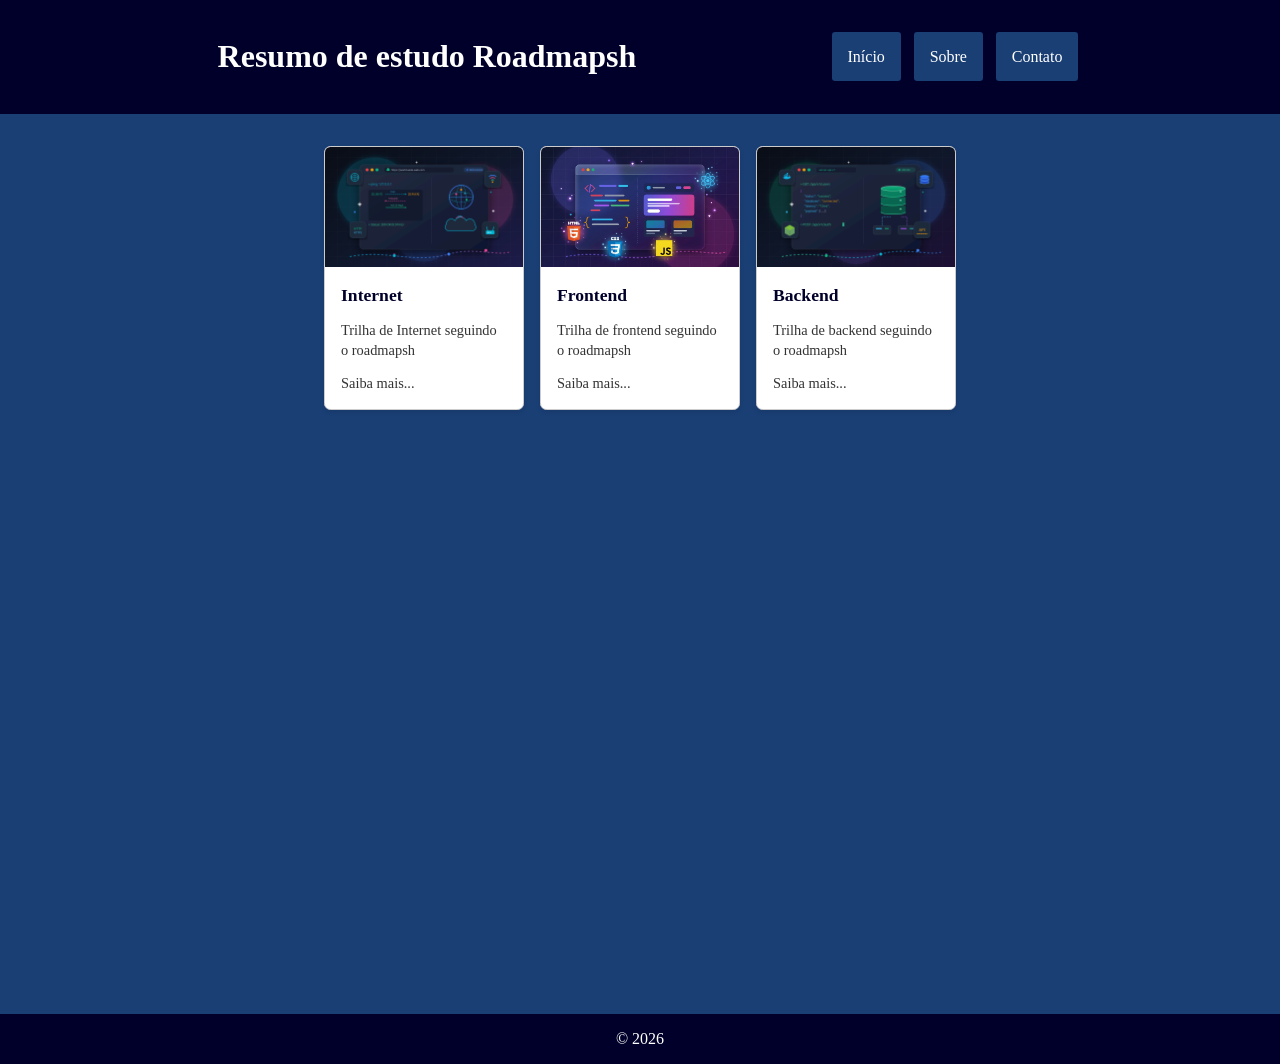
<file: index.html>
<!doctype html>
<html lang="en">
  <head>
    <meta charset="UTF-8" />
    <meta name="viewport" content="width=device-width, initial-scale=1.0" />
    <link rel="stylesheet" href="./shared/css/global.css" />
    <script src="shared/js/year.js" defer></script>
    <title>Resumos de estudo roadmapsh</title>
  </head>
  <body>
    <header>
      <h1>Resumo de estudo Roadmapsh</h1>
      <nav>
        <ul>
          <li><a href="./index.html">Início</a></li>
          <li><a href="./pages/sobre.html">Sobre</a></li>
          <li><a href="./pages/contato.html">Contato</a></li>
        </ul>
      </nav>
    </header>
    <main>
      <div class="cards-container">

        <a
          href="tracks/internet/index.html"
          class="card"
        >
          <img src="shared/assets/img/internet.png" alt="internet_image" />
          <div class="card-content">
            <h2>Internet</h2>
            <p>Trilha de Internet seguindo o roadmapsh</p>
            <p>Saiba mais...</p>
          </div>
        </a>


        <a
          href="tracks/frontend/index.html"
          class="card"
        >
          <img src="shared/assets/img/front.jpeg" alt="frontend_image" />
          <div class="card-content">
            <h2>Frontend</h2>
            <p>Trilha de frontend seguindo o roadmapsh</p>
            <p>Saiba mais...</p>
          </div>
        </a>

        <a
          href="tracks/backend/index.html"
          class="card"
        >
          <img src="shared/assets/img/backend.png" alt="backend_image" />
          <div class="card-content">
            <h2>Backend</h2>
            <p>Trilha de backend seguindo o roadmapsh</p>
            <p>Saiba mais...</p>
          </div>
        </a>
      </div>
    </main>
    <footer>
      <p>&copy; <span id="year"></span></p>
    </footer>
  </body>
</html>
</file>
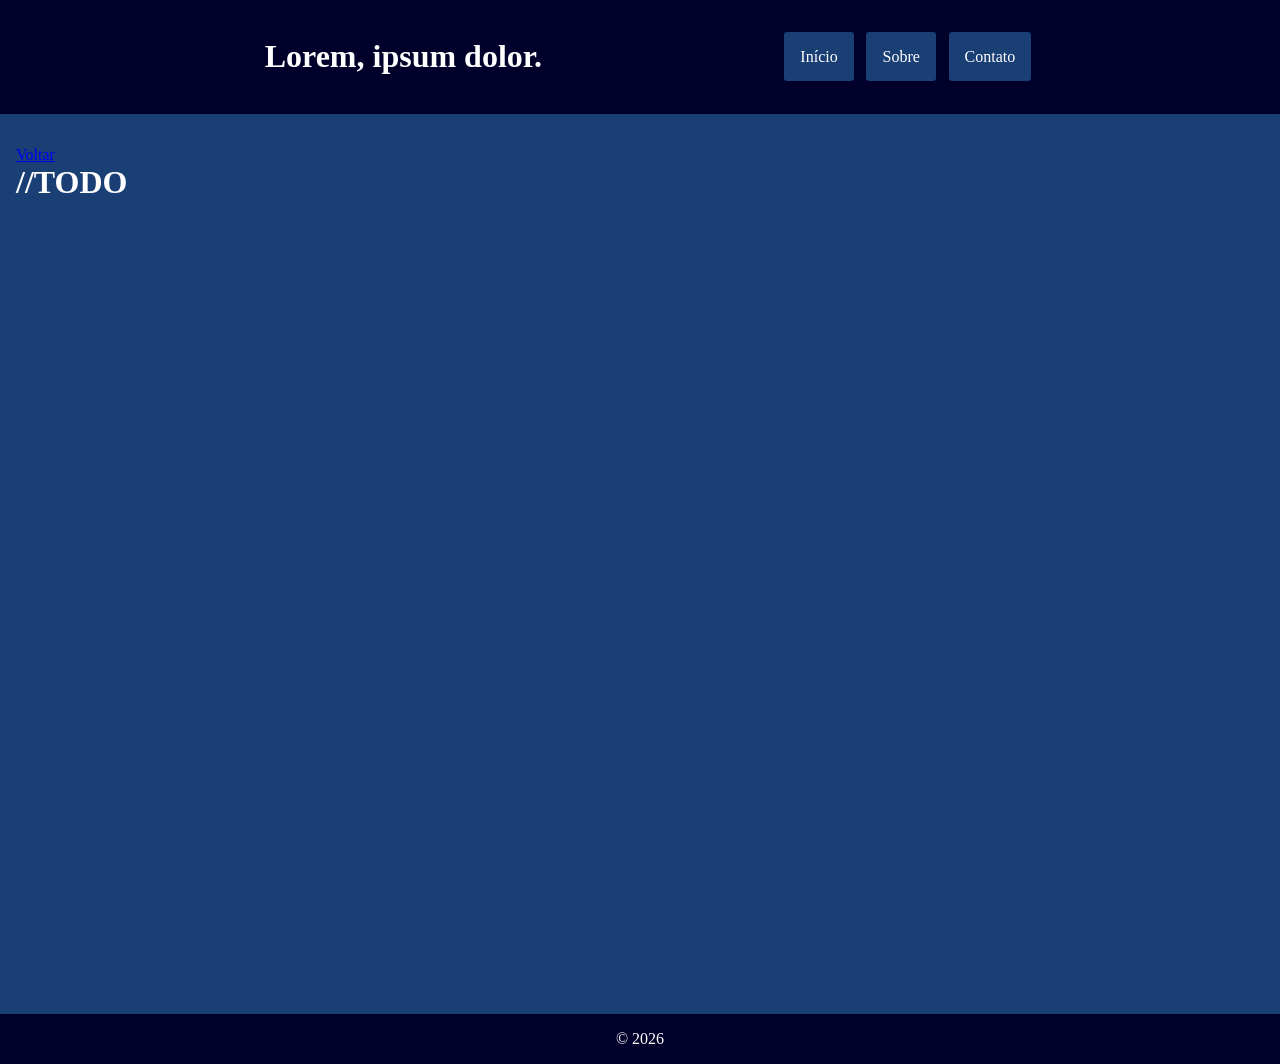
<file: contato.html>
<!DOCTYPE html>
<html lang="en">
<head>
    <meta charset="UTF-8">
    <meta name="viewport" content="width=device-width, initial-scale=1.0">
    <link rel="stylesheet" href="shared/css/global.css">
    <script src="./shared/js/year.js" defer></script>
    <title>Contato</title>
</head>
<body>
    <header>
      <h1>Lorem, ipsum dolor.</h1>
      <nav>
        <ul>
          <li><a href="/">Início</a></li>
          <li><a href="sobre.html">Sobre</a></li>
          <li><a href="contato.html">Contato</a></li>
        </ul>
      </nav>
    </header>
    <main>
      <a href="/">Voltar</a>
        <h1>//TODO</h1>
    </main>
    <footer>
      <p>&copy; <span id="year"></span></p>
    </footer>
</body>
</html>
</file>
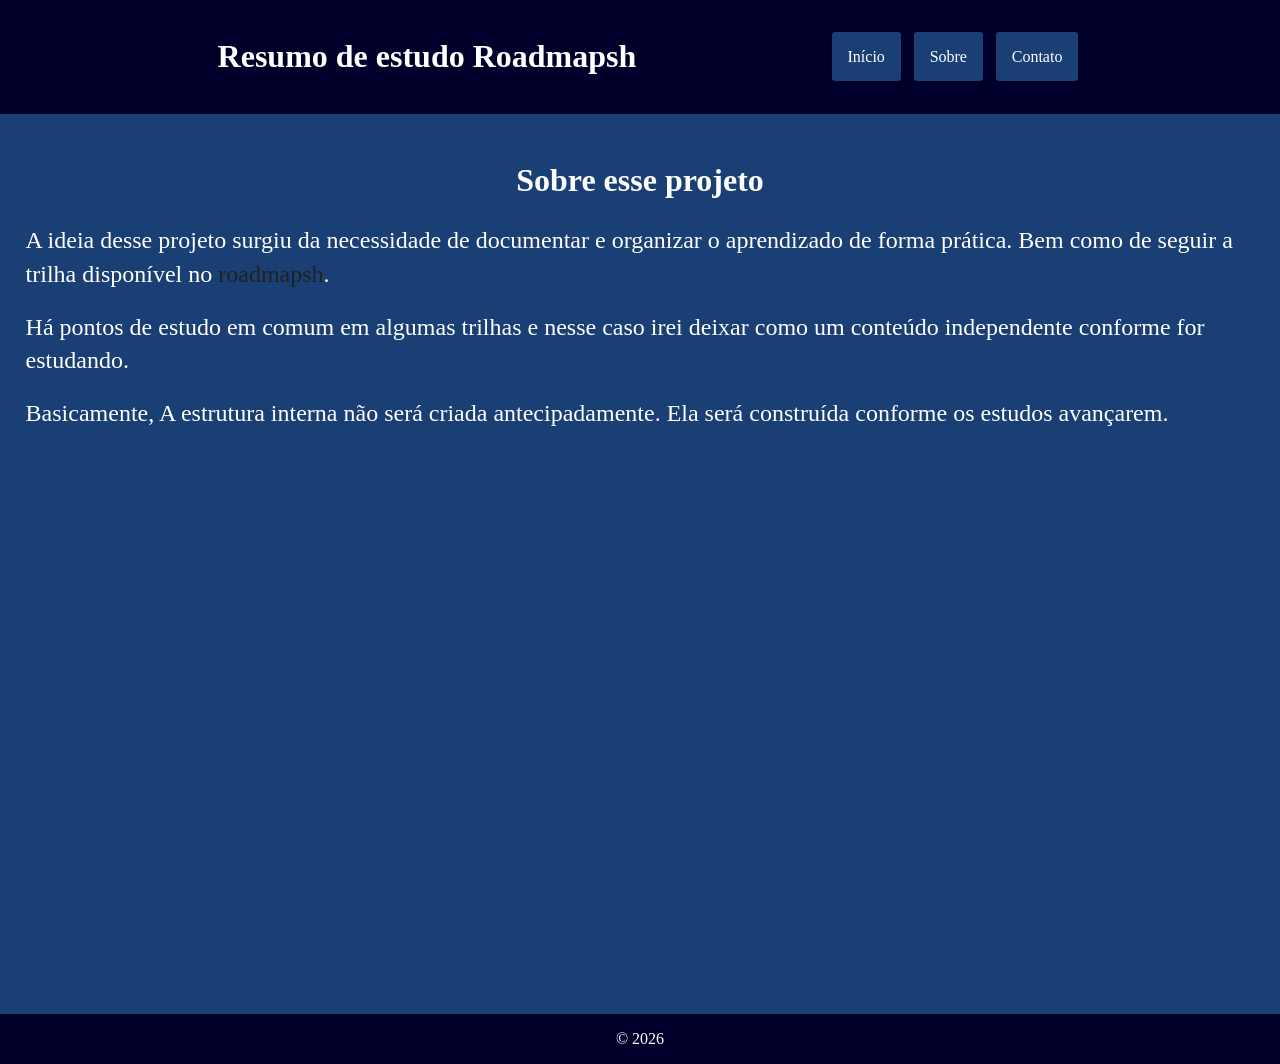
<file: sobre.html>
<!doctype html>
<html lang="en">
  <head>
    <meta charset="UTF-8" />
    <meta name="viewport" content="width=device-width, initial-scale=1.0" />
    <link rel="stylesheet" href="shared/css/global.css" />
    <link rel="stylesheet" href="shared/css/about.css" />
    <script src="./shared/js/year.js" defer></script>

    <title>Sobre</title>
  </head>
  <body>
    <header>
      <h1>Resumo de estudo Roadmapsh</h1>
      <nav>
        <ul>
          <li><a href="/">Início</a></li>
          <li><a href="sobre.html">Sobre</a></li>
          <li><a href="contato.html">Contato</a></li>
        </ul>
      </nav>
    </header>
    <main>
      <h1>Sobre esse projeto</h1>
      <p>
        A ideia desse projeto surgiu da necessidade de documentar e organizar o
        aprendizado de forma prática. Bem como de seguir a trilha disponível no
        <a href="https://roadmap.sh/" target="_blank" rel="noopener noreferrer"
          >roadmapsh</a
        >.
      </p>
      <p>
        Há pontos de estudo em comum em algumas trilhas e nesse caso irei deixar
        como um conteúdo independente conforme for estudando.
      </p>
      <p>
        Basicamente, A estrutura interna não será criada antecipadamente. Ela
        será construída conforme os estudos avançarem.
      </p>
    </main>

    <footer>
      <p>&copy; <span id="year"></span></p>
    </footer>
  </body>
</html>
</file>
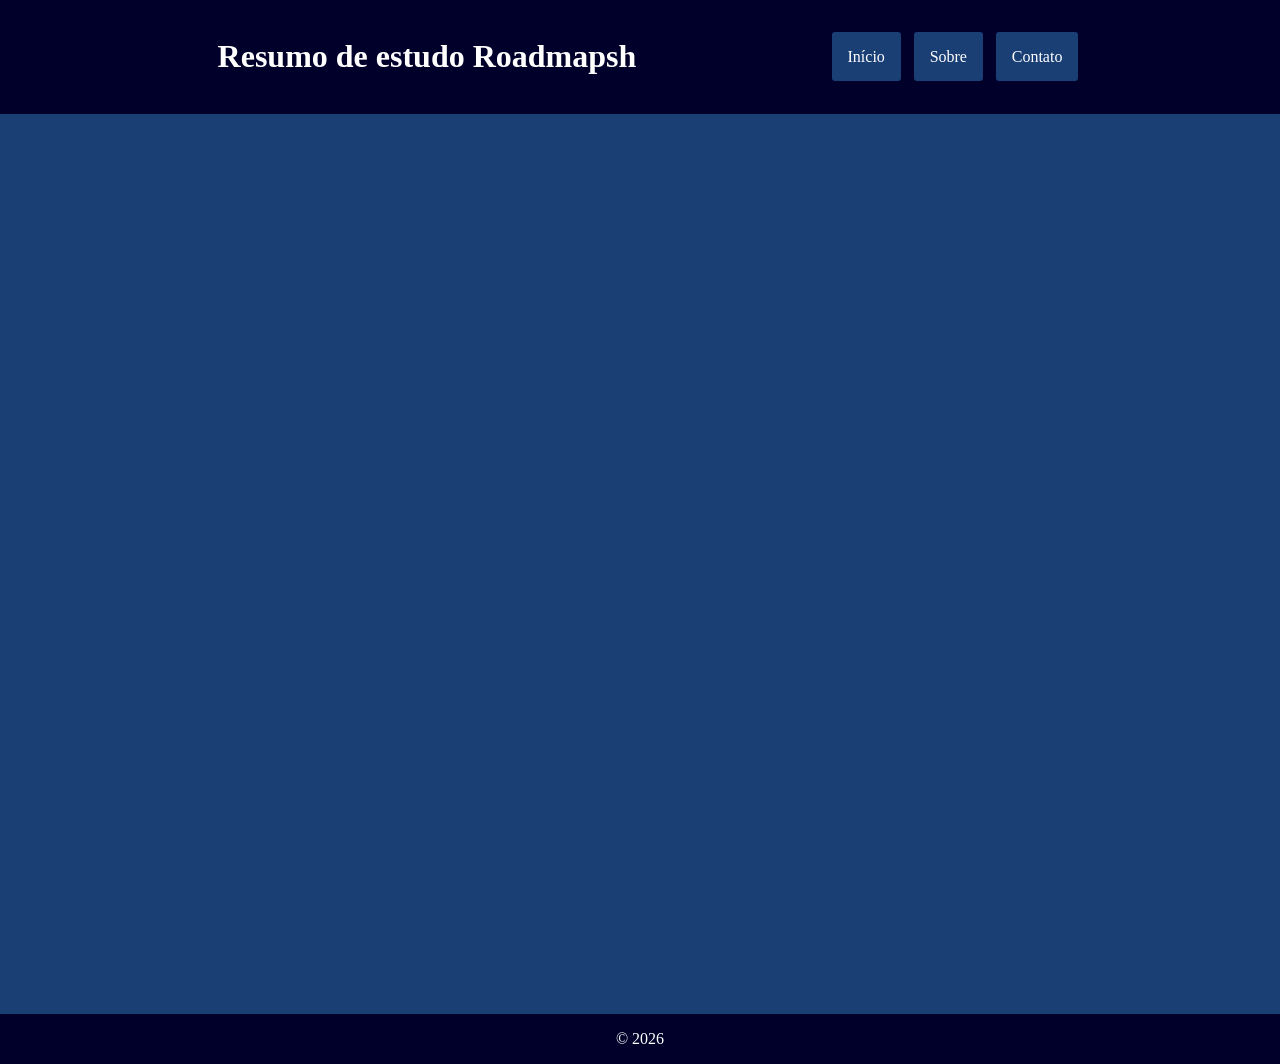
<file: pages/contato.html>
<!DOCTYPE html>
<html lang="en">
<head>
    <meta charset="UTF-8">
    <meta name="viewport" content="width=device-width, initial-scale=1.0">
    <link rel="stylesheet" href="../shared/css/global.css">
    <script src="../shared/js/year.js" defer></script>
    <title>Contato</title>
</head>
<body>
    <header>
      <h1>Resumo de estudo Roadmapsh</h1>
      <nav>
        <ul>
          <li><a href="../index.html">Início</a></li>
          <li><a href="./sobre.html">Sobre</a></li>
          <li><a href="./contato.html">Contato</a></li>
        </ul>
      </nav>
    </header>
    <main>
      
    </main>
    <footer>
      <p>&copy; <span id="year"></span></p>
    </footer>
</body>
</html>
</file>
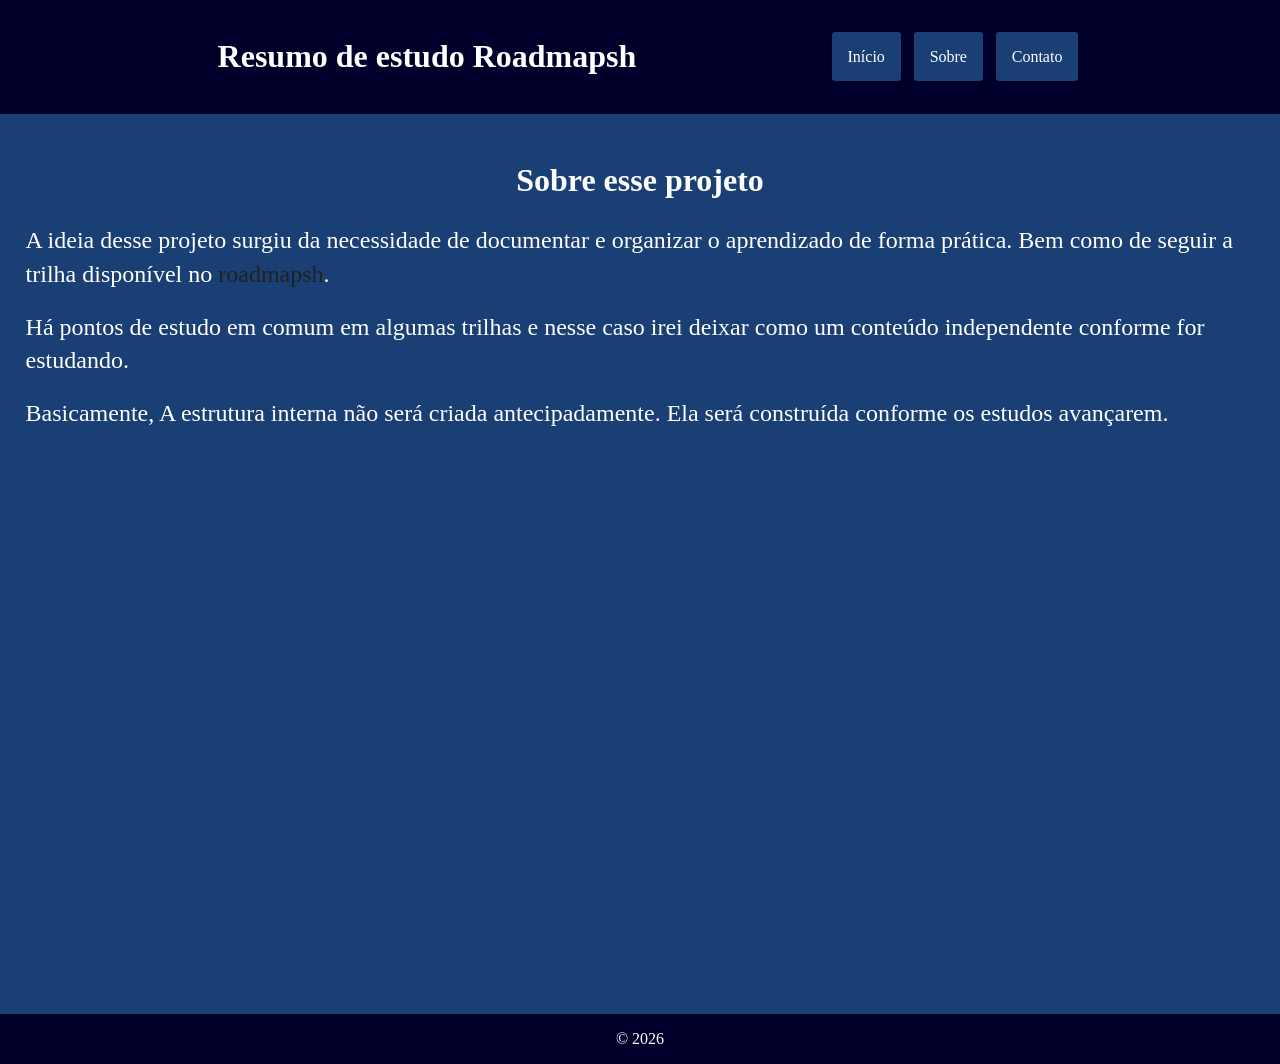
<file: pages/sobre.html>
<!doctype html>
<html lang="en">
  <head>
    <meta charset="UTF-8" />
    <meta name="viewport" content="width=device-width, initial-scale=1.0" />
   <link rel="stylesheet" href="../shared/css/global.css">
   <link rel="stylesheet" href="../shared/css/about.css">
    <script src="../shared/js/year.js" defer></script>

    <title>Sobre</title>
  </head>
  <body>
    <header>
      <h1>Resumo de estudo Roadmapsh</h1>
      <nav>
        <ul>
          <li><a href="../index.html">Início</a></li>
          <li><a href="./sobre.html">Sobre</a></li>
          <li><a href="./contato.html">Contato</a></li>
        </ul>
      </nav>
    </header>
    <main>
      <h1>Sobre esse projeto</h1>
      <p>
        A ideia desse projeto surgiu da necessidade de documentar e organizar o
        aprendizado de forma prática. Bem como de seguir a trilha disponível no
        <a href="https://roadmap.sh/" target="_blank" rel="noopener noreferrer"
          >roadmapsh</a
        >.
      </p>
      <p>
        Há pontos de estudo em comum em algumas trilhas e nesse caso irei deixar
        como um conteúdo independente conforme for estudando.
      </p>
      <p>
        Basicamente, A estrutura interna não será criada antecipadamente. Ela
        será construída conforme os estudos avançarem.
      </p>
    </main>

    <footer>
      <p>&copy; <span id="year"></span></p>
    </footer>
  </body>
</html>
</file>
<file: shared/css/global.css>
*{
    margin: 0;
    padding: 0;
    box-sizing: border-box;
}
:root{
    --backgroundPrimary:#00002A;
    --backgroundSecondary: #1A3F75;
    --color: #fff;
}
body{
    background-color: var(--backgroundPrimary);
    color: var(--color);
}
header{
    display: flex;
    align-items: center;
    justify-content: space-evenly;
    flex-wrap: wrap;
    padding: 1.4rem;
    position: sticky;
    top: 0;
    background-color: var(--backgroundPrimary);
    z-index: 10;
    
}
header h1{
    padding: 1rem;
}
header nav ul{
    display: flex;
    gap: .8rem;
    list-style: none;
    
}
nav ul a{
    padding: 1rem;
    color: var(--color);
    background-color: var(--backgroundSecondary);
    text-decoration: none;
    border-radius: .2rem;
}
nav ul a:hover{
    background-color: var(--color);
    color: var(--backgroundSecondary);
}
main{
    min-height: 100vh;
    background-color: var(--backgroundSecondary);
    padding: 2rem 1rem;
}

.cards-container{
    display: flex;
    gap: 1rem;
    justify-content: center;
    flex-wrap: wrap;
}

.card{
    display: flex;
    flex-direction: column;
    /* position: relative; */
    text-decoration: none;
    max-width: 200px;
    border: 1px solid #ccc;
    border-radius: .4rem;
    overflow: hidden;
    color: inherit;
    background-color: #fff;
    box-shadow: 0 2px 5px rgba(0,0,0,0.1);
}
.card:hover{
    transform: scale(1.01);
}
.card img{
    width: 100%;
    height: 120px;
    object-fit: cover;
    background-color: #f0f0f0;
}
.card-content{
    display: flex;
    flex-direction: column;
    justify-content: space-between;
    padding: 1rem;
    line-height: 1.4;
    gap: .8rem;
    /* position: relative; */
    /* z-index: 1; */
}
.card h2{
    color: #00002A;
    font-size: 1.1rem;
    margin: 0;
}
.card p{
    font-size: .9rem;
    color: #333;
    margin: 0;
}

footer{
    text-align: center;
    padding: 1rem;
}

@media (max-width:480px){

    header{
        flex-direction: column;
        
    }
    header h1{
        padding: 1rem;
    }
    header nav a{
        padding: .5rem 1rem; 
    }
    .card{
        width: 190px;
        max-width: 100%;
        
    }
}
</file>
<file: shared/css/about.css>
main h1{
    text-align: center;
    padding: 1rem;
}
main p{
    font-size: x-large;
    line-height: 1.4;
    padding: .6rem;
}
a{
    color: #222;
    text-decoration: none;
}
a:hover{
    text-decoration: underline;
}
</file>
